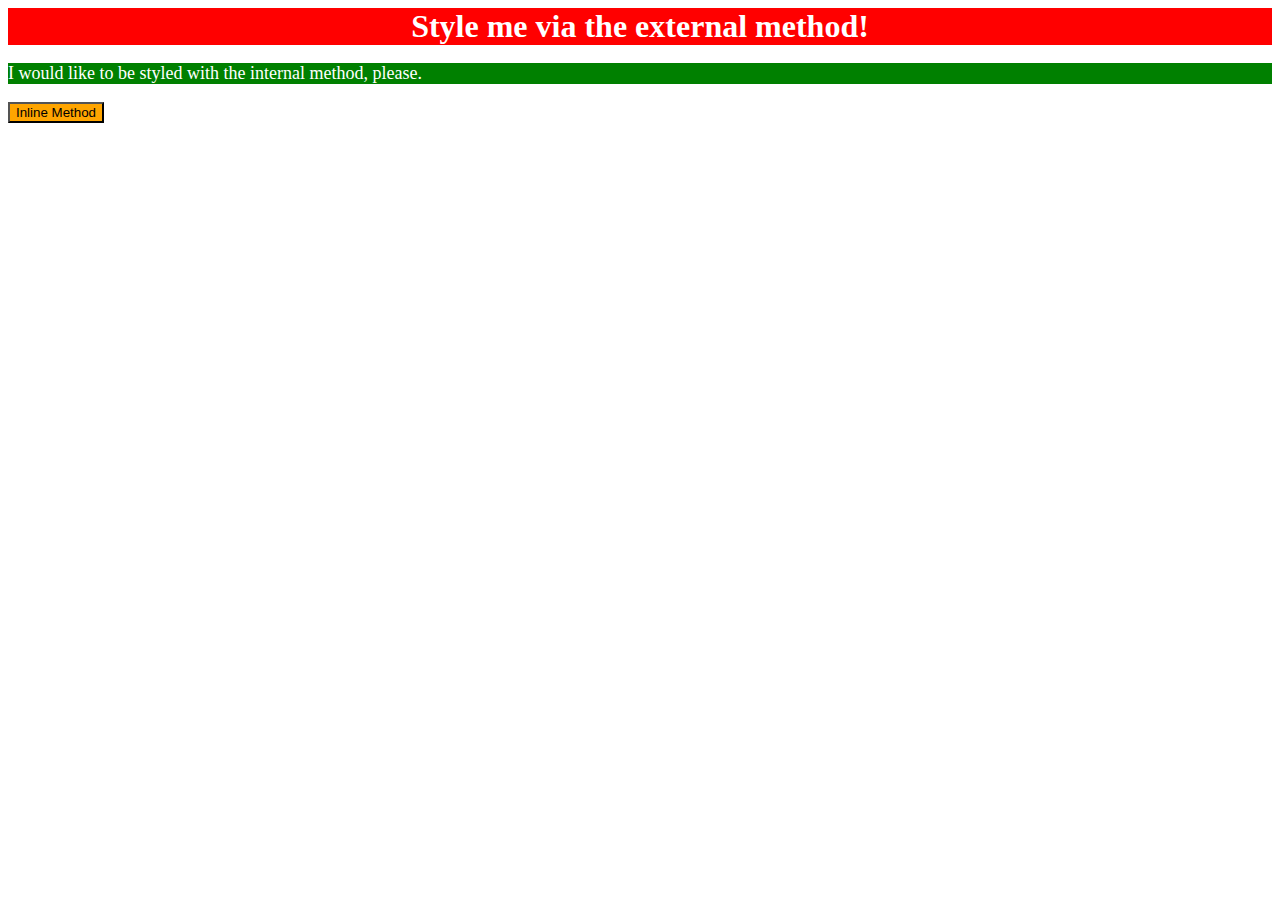
<file: foundations/01-css-methods/index.html>
<!DOCTYPE html>
<html lang="en">
  <head>
    <meta charset="UTF-8">
    <meta http-equiv="X-UA-Compatible" content="IE=edge">
    <meta name="viewport" content="width=device-width, initial-scale=1.0">
    <title>Methods for Adding CSS</title>
    <link rel="stylesheet" href="style.css">
    <style>
      p {
        background-color: green;
        color: white;
        font-size: 18px;
      }
    </style>
  </head>
  <body>
    <div>Style me via the external method!</div>
    <p>I would like to be styled with the internal method, please.</p>
    <button style="background-color: orange"; font-size: 18px>Inline Method</button>
  </body>
</html>
</file>
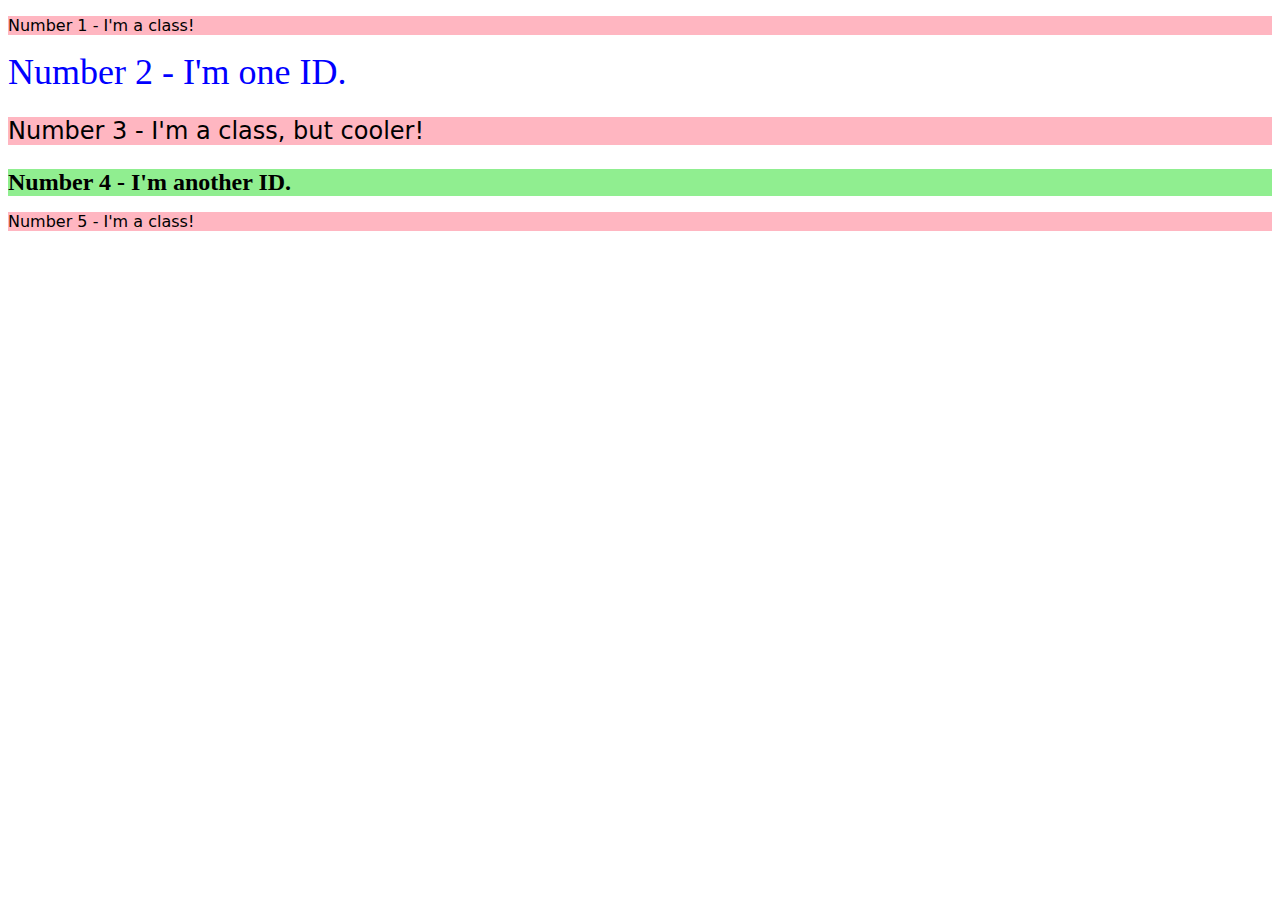
<file: foundations/02-class-id-selectors/index.html>
<!DOCTYPE html>
<html lang="en">
  <head>
    <meta charset="UTF-8">
    <meta http-equiv="X-UA-Compatible" content="IE=edge">
    <meta name="viewport" content="width=device-width, initial-scale=1.0">
    <title>Class and ID Selectors</title>
    <link rel="stylesheet" href="style.css">
  </head>
  <body>
    <p class="odd">Number 1 - I'm a class!</p>
    <div id="blue36">Number 2 - I'm one ID.</div>
    <p class="odd third-element">Number 3 - I'm a class, but cooler!</p>
    <div id="fourth">Number 4 - I'm another ID.</div>
    <p class="odd">Number 5 - I'm a class!</p>
  </body>
</html>
</file>
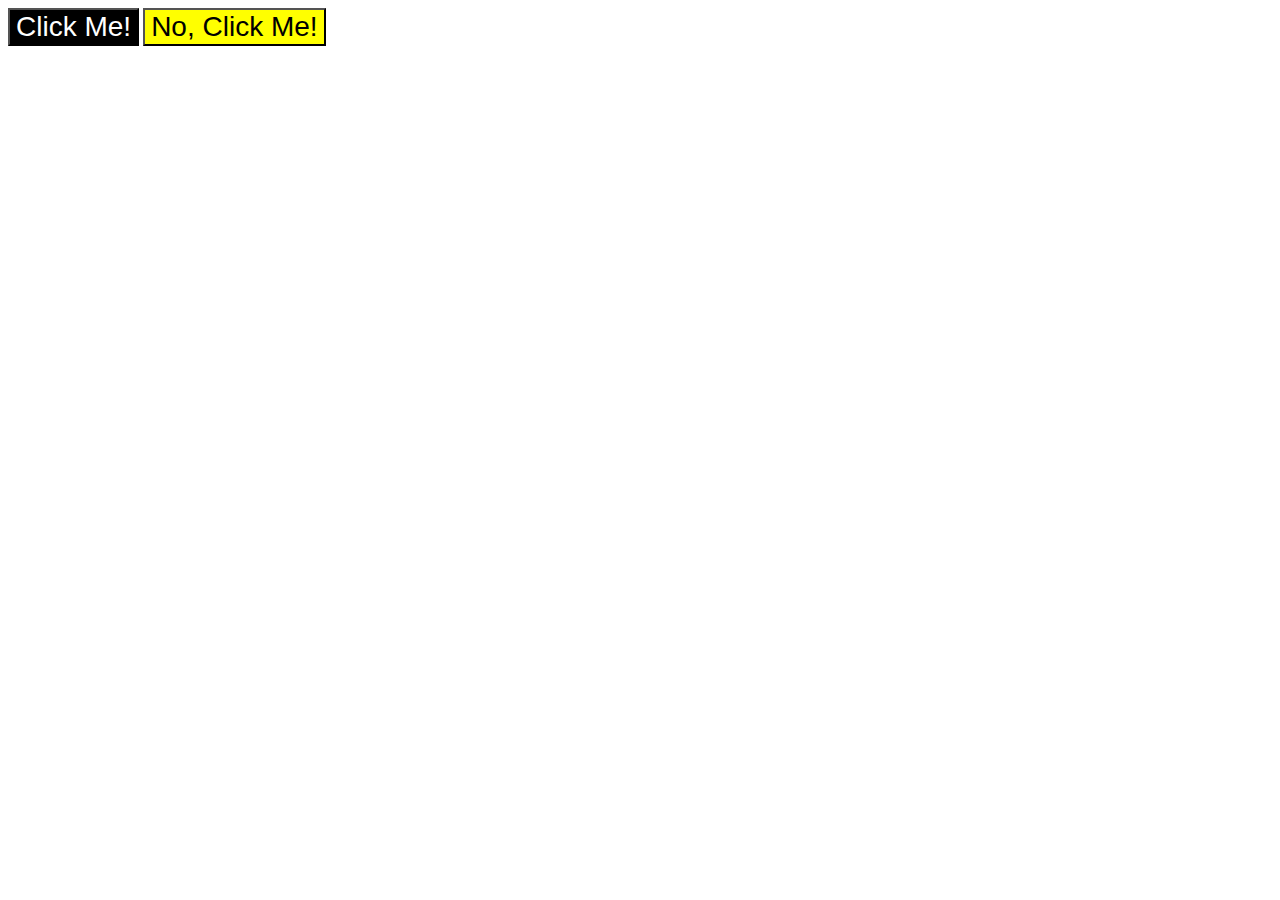
<file: foundations/03-grouping-selectors/index.html>
<!DOCTYPE html>
<html lang="en">
  <head>
    <meta charset="UTF-8">
    <meta http-equiv="X-UA-Compatible" content="IE=edge">
    <meta name="viewport" content="width=device-width, initial-scale=1.0">
    <title>Grouping Selectors</title>
    <link rel="stylesheet" href="style.css">
  </head>
  <body>
    <button class="click">Click Me!</button>
    <button class="noclick">No, Click Me!</button>
  </body>
</html>
</file>
<file: foundations/01-css-methods/style.css>
div {
    background-color: red;
    color: white;
    font-size: 32px;
    font-weight: bold;
    text-align: center;

}
</file>
<file: foundations/02-class-id-selectors/style.css>
.odd {
    background-color: #ffb6c1;
    font-family: 'Verdana', 'DejaVu Sans', sans-serif;
}

.third-element {
    font-size: 24px;
}

#blue36 {
    color: blue;
    font-size: 36px;
}


#fourth {
    background-color: lightgreen;
    font-size: 24px;
    font-weight: bold;
}
</file>
<file: foundations/03-grouping-selectors/style.css>
.click {
    background-color: black;
    color: white;
}

.noclick {
    background-color: yellow;
}

.click,
.noclick
{
    font-size: 28px;
    font-family: 'Helvetica', 'Times New Roman', sans-serif;
}
</file>
